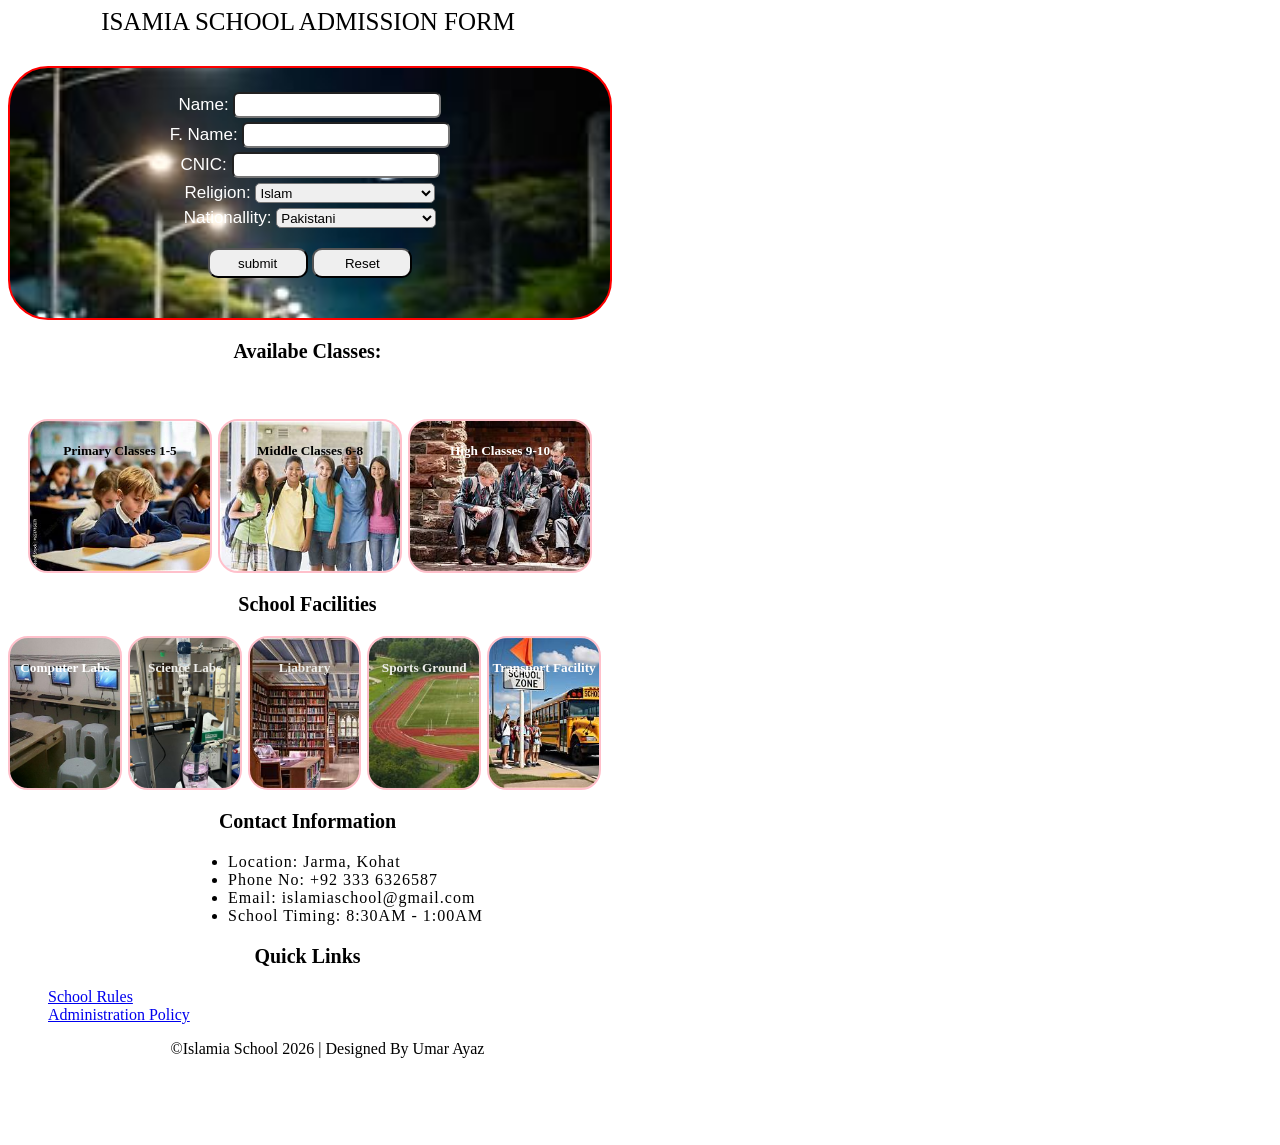
<file: index.html>
<!DOCTYPE html>
<html lang="en">
<head>
    <link rel="stylesheet" href="style.css">
    <meta charset="UTF-8">
    <meta name="viewport" content="width=device-width, initial-scale=1.0">
    <title>Document</title>
</head>
<body>
    <header class="header1">
        ISAMIA SCHOOL ADMISSION FORM
    </header>

    <div class="div1">
        <div class="div2">
            <form action="">
        <label class="lab1" >Name: </label>
        <input type="text" name="" class="cls"><br>

        <label class="lab1" >F. Name: </label>
        <input type="text" class="cls"><br>

        <label class="lab1">CNIC: </label>
        <input type="number" name="" class="cls"><br>

        <label class="">Religion: </label>
        <select name="" id="rel1">
            <option>Islam</option>
            <option value="">Cristian</option>
            <option value="">Buddism</option>
            <option value="">Communism</option>
        </select><br>

        <label class="">Nationallity: </label>
        <select name="" id="nat1">
            <option>Pakistani</option>
            <option value="">Afghanistani</option>
            <option value="">Indian</option>
            <option value="">Bangladish</option>
        </select><br>

        <button id="sub1" type="submit" >submit</button>
        <button id="btn1" type="reset" >Reset</button>
        </form>
        </div>
        
    </div>


    <div class="div3">
        <h3>Availabe Classes: </h3><br><br>
    <div class="div8">


        <div id="div4">
            <h5>Primary Classes 1-5</h5>
        </div>
        <div id="div5">
        <h5> Middle Classes 6-8</h5> 
        </div>
        <div id="div6">
        <h5> High Classes 9-10</h5>
        
        </div>
        </div>

        <div class="div9">
            <h3>School Facilities</h3>
            <div class="div10">

        <div id="div11">
            <h5>Computer Labs</h5>
        </div>

        <div id="div12">
        <h5>Science Labs</h5> 
        </div>

        <div id="div13">
        <h5>Liabrary</h5>
        </div>

        <div id="div14">
            <h5> Sports Ground </h5>
        </div>

        <div id="div15">
            <h5>Transport Facility</h5>
        </div>
    </div>
        </div>

    <div class="div16">
        <h3>Contact Information</h3>
        <ul id="div18">
            <li>Location: Jarma, Kohat</li>
            <li>Phone No: +92 333 6326587</li>
            <li>Email: islamiaschool@gmail.com</li>
            <li>School Timing: 8:30AM - 1:00AM</li>
        </ul>
    </div>

    <footer id="foot1">

        <div id="div20">
            <h3>Quick Links</h3>
            <ul>
        <a href="rules.html">School Rules</a><br>
        <a href="administration.html">Administration Policy</a>
        <p style="text-align: center;">&copy;Islamia School 2026 | Designed By Umar Ayaz </p>
            </ul>
        </div>

    </footer>


        </div>
    
</body>
</html>
</file>
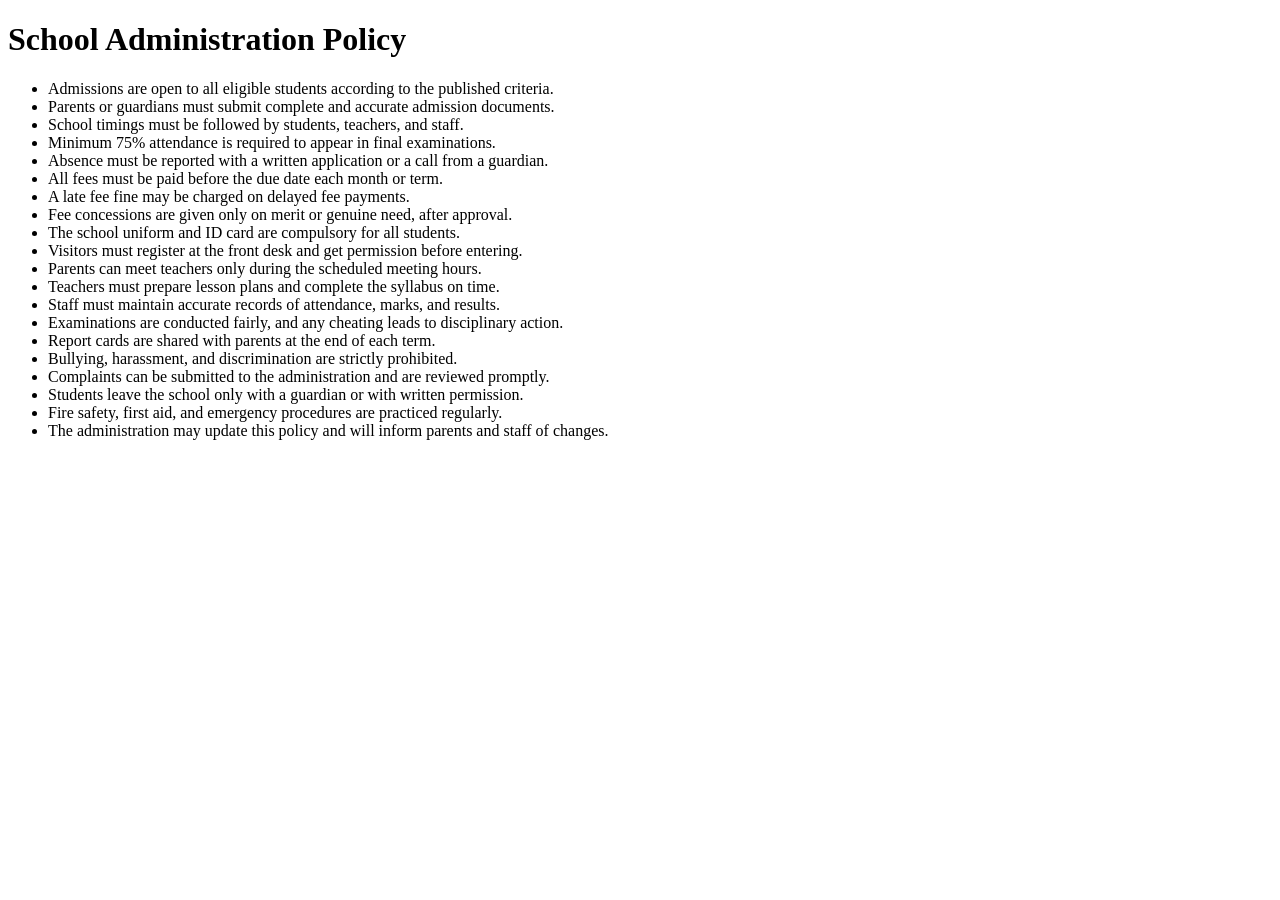
<file: administration.html>
<!DOCTYPE html>
<html lang="en">
<head>
<meta charset="UTF-8">
<meta name="viewport" content="width=device-width, initial-scale=1">
<title>School Administration Policy</title>
</head>
<body>
<h1>School Administration Policy</h1>
<ul>
    <li>Admissions are open to all eligible students according to the published criteria.</li>
    <li>Parents or guardians must submit complete and accurate admission documents.</li>
    <li>School timings must be followed by students, teachers, and staff.</li>
    <li>Minimum 75% attendance is required to appear in final examinations.</li>
    <li>Absence must be reported with a written application or a call from a guardian.</li>
    <li>All fees must be paid before the due date each month or term.</li>
    <li>A late fee fine may be charged on delayed fee payments.</li>
    <li>Fee concessions are given only on merit or genuine need, after approval.</li>
    <li>The school uniform and ID card are compulsory for all students.</li>
    <li>Visitors must register at the front desk and get permission before entering.</li>
    <li>Parents can meet teachers only during the scheduled meeting hours.</li>
    <li>Teachers must prepare lesson plans and complete the syllabus on time.</li>
    <li>Staff must maintain accurate records of attendance, marks, and results.</li>
    <li>Examinations are conducted fairly, and any cheating leads to disciplinary action.</li>
    <li>Report cards are shared with parents at the end of each term.</li>
    <li>Bullying, harassment, and discrimination are strictly prohibited.</li>
    <li>Complaints can be submitted to the administration and are reviewed promptly.</li>
    <li>Students leave the school only with a guardian or with written permission.</li>
    <li>Fire safety, first aid, and emergency procedures are practiced regularly.</li>
    <li>The administration may update this policy and will inform parents and staff of changes.</li>
</ul>
</body>
</html>
</file>
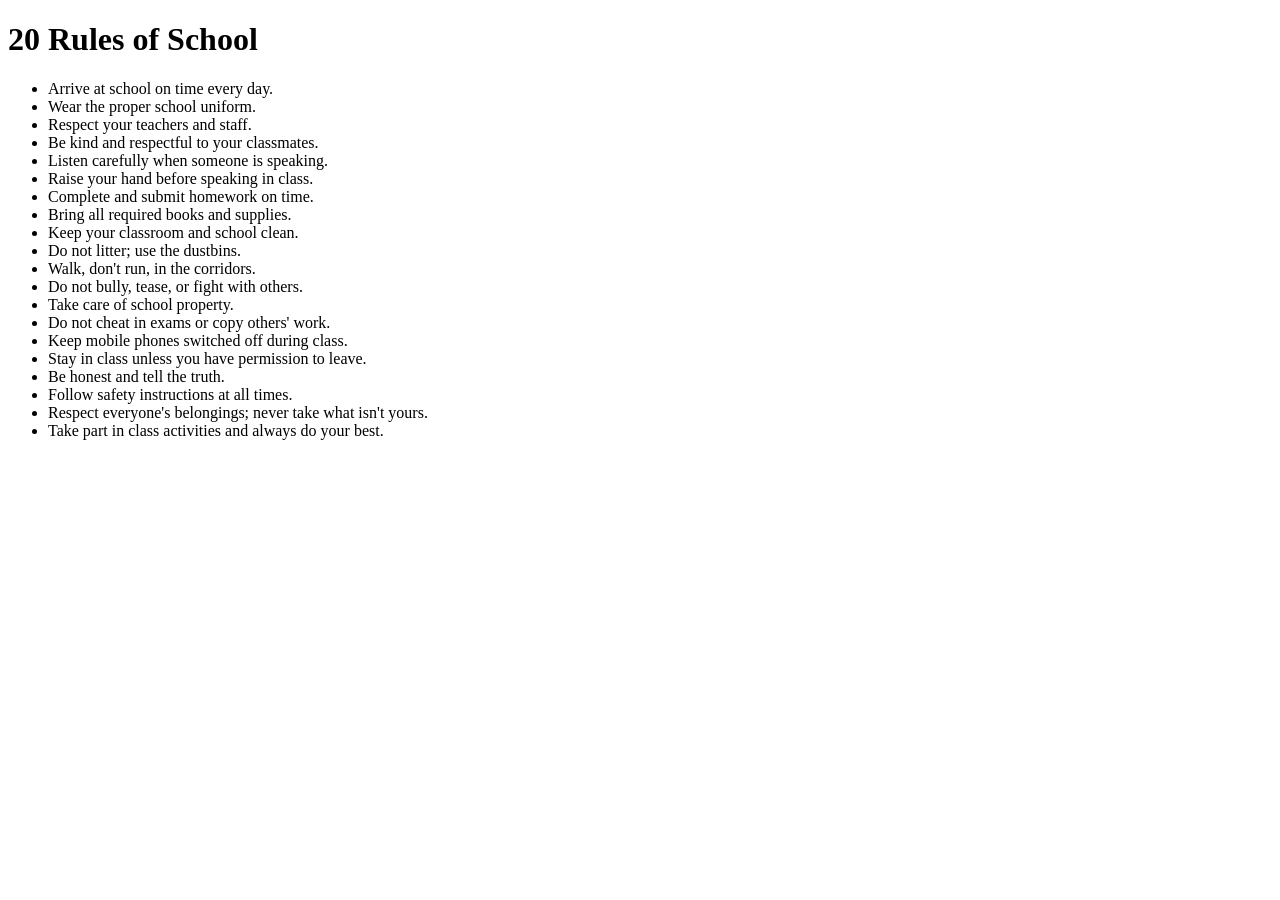
<file: rules.html>
<!DOCTYPE html>
<html lang="en">
<head>
    <meta charset="UTF-8">
<meta name="viewport" content="width=device-width, initial-scale=1">
<title>20 Rules of School</title>
</head>
<body>
<h1>20 Rules of School</h1>
<ul>
    <li>Arrive at school on time every day.</li>
    <li>Wear the proper school uniform.</li>
    <li>Respect your teachers and staff.</li>
    <li>Be kind and respectful to your classmates.</li>
    <li>Listen carefully when someone is speaking.</li>
    <li>Raise your hand before speaking in class.</li>
    <li>Complete and submit homework on time.</li>
    <li>Bring all required books and supplies.</li>
    <li>Keep your classroom and school clean.</li>
    <li>Do not litter; use the dustbins.</li>
    <li>Walk, don't run, in the corridors.</li>
    <li>Do not bully, tease, or fight with others.</li>
    <li>Take care of school property.</li>
    <li>Do not cheat in exams or copy others' work.</li>
    <li>Keep mobile phones switched off during class.</li>
    <li>Stay in class unless you have permission to leave.</li>
    <li>Be honest and tell the truth.</li>
    <li>Follow safety instructions at all times.</li>
    <li>Respect everyone's belongings; never take what isn't yours.</li>
    <li>Take part in class activities and always do your best.</li>
</ul>
</body>
</html>
</file>
<file: style.css>
body{
    height: 1200x;
    width: 600px;
    /* border: 2px solid green; */
}
.header1{
text-align: center;
font-size: 25px;
}
.div1{
    width: 600px;
    height: 250px;
    border: 2px solid #ff0000;
    border-radius: 40px;
    text-align: center;
    background: linear-gradient(120deg , #0F2027,#203A43 , #3790b7 , #00C9FF) ;
    backdrop-filter: 10px;
    background-size: cover;
    margin-top: 30px;
    background-image: url(spic.jpg);
}
.div2{
    
    margin-top: 20px;
    font-size: 17px;
    font-family: 'Gill Sans', 'Gill Sans MT', Calibri, 'Trebuchet MS', sans-serif;

}
.div2 .cls{

    height: 20px;
    width:200px;
    margin-top: 4px;
    border-radius: 6px
    
}
.div2 #rel1{
    margin-top: 5px;
    width: 180px;
    height: 20px;
    border-radius: 5px;
}
.div2 #nat1{
    margin-top: 5px;
    width: 160px;
    height: 20px;
    border-radius: 5px;
}
.div2 #sub1{
    margin-top: 20px;
border-radius: 10px;
width: 100px;
height: 30px;
}
.div2 #btn1{
    margin-top: 20px;
border-radius: 10px;
width: 100px;
height: 30px;
}
label{
    color: white;
}

/* CSS OF DIV 3 */
.div3{
    /* border: 2px solid black; */
    margin-top: 5px;
    height: 200px;
    width: 599px;
    
}
.div3 #div4{
    border: 2px solid pink;
    width: 180px;
    height: 150px;
    text-align: center;
    margin-right: 6px;
    margin-left: 20px;
    border-radius: 20px;
    background-image: url(primary.jpg);
    background-size: cover;
    color: black;
    

}
.div3 #div5{
    border: 2px solid pink;
    width: 180px;
    height: 150px;
    background-size: cover;
    text-align: center;
    margin-right: 6px;
    border-radius: 20px;
    background-image: url(middle.jpg);
    color: black;

}
.div3 #div6{
    border: 2px solid pink;
    width: 180px;
    height: 150px;
    text-align: center;
    margin-right: 6px;
    border-radius: 20px;
    background-image: url(high.jpg);
    color: white;
    background-size: cover;
}
.div8{
display: flex;
}
.div3 h3{
    text-align: center;
    font-size: 20px;
    
}
.div7{
    /* border: 2px solid green; */
    width: 599px;
    height: 200px;
}
.div7 h3{
    text-align: center;
}
.div3 #li1{
    margin-left: 600px;
    letter-spacing: 1px;
}
.div10{
    /* border: 2px solid olivedrab; */
    display: flex;
    
}
.div10 #div11{
    border: 2px solid pink;
    width: 119px;
    height: 150px;
    text-align: center;
    margin-right: 6px;
    
    border-radius: 20px;
    background-image: url(computer.jpg);
    background-size: cover;
    color: white;

}
.div10 #div12{
    border: 2px solid pink;
    width: 119px;
    height: 150px;
    text-align: center;
    margin-right: 6px;
    color: rgb(238, 238, 234);
    border-radius: 20px;
    background-image: url(science.jpg);
    background-size: cover;
}
.div10 #div13{
    border: 2px solid pink;
    width: 119px;
    height: 150px;
    text-align: center;
    margin-right: 6px;
    color: rgb(238, 238, 234);
    border-radius: 20px;
    background-image: url(library.jpg);
    background-size: cover;

}
.div10 #div14{
    border: 2px solid pink;
    width: 119px;
    height: 150px;
    text-align: center;
    margin-right: 6px;
    color: rgb(238, 238, 234);
    border-radius: 20px;
    background-image: url(sports.jpg);
    background-size: cover;

}
.div10 #div15{
    border: 2px solid pink;
    width: 119px;
    height: 150px;
    text-align: center;
    margin-right: 6px;
    color: rgb(255, 253, 253);  
    border-radius: 20px;
    background-image: url(transport.jpg);
    background-size: cover;
}
#foot1{

    height: 200px;
}
#nav1{
    border: 2px solid red;
    background-color: azure;
    text-align: center;
    height: 20px;
    border-radius: 10px;
    padding: 20px;
    margin: 20px;
}
.div16 #div18{
    margin-left: 180px;
    letter-spacing: 1px;
}
@media screen and (max-width: 600px){
    body{
        margin: 0;
        padding: 10px;
        max-width: auto;
    }
    h5{
        font-size: 22px;
        text-align: center;
    }
    .box{
        width: 100%;
        height: auto;
        padding: 15px;
    }
    input{
        max-width: 100%;
        box-sizing: border-box;
    }
    img{
        max-width: 100%;
        height: auto;
    }
}
@media screen and (min-width: 601px)
and (max-width: 900px) {

    .container {
        width: 100%;
        margin: auto;
    }

    .classes img {
        width: 100%;
    }

    .facilities img {
        width: 100%;
    }

    .footer-container {
        flex-wrap: wrap;
    }
}


/* LAPTOP */
@media screen and (min-width: 901px)
and (max-width: 1200px) {

    .container {
        width: 100%;
        margin: auto;
    }

    .classes img {
        width: 900%;
    }

    .facilities img {
        width: 900%;
    }
}


/* DESKTOP */
@media screen and (min-width: 1201px) {

    .container {
        width: 100%;
        max-width: 1200px;
        margin: auto;
    }

    .classes img {
        width: 1200px;
    }

    .facilities img {
        width: 30%;
    }
}
</file>
